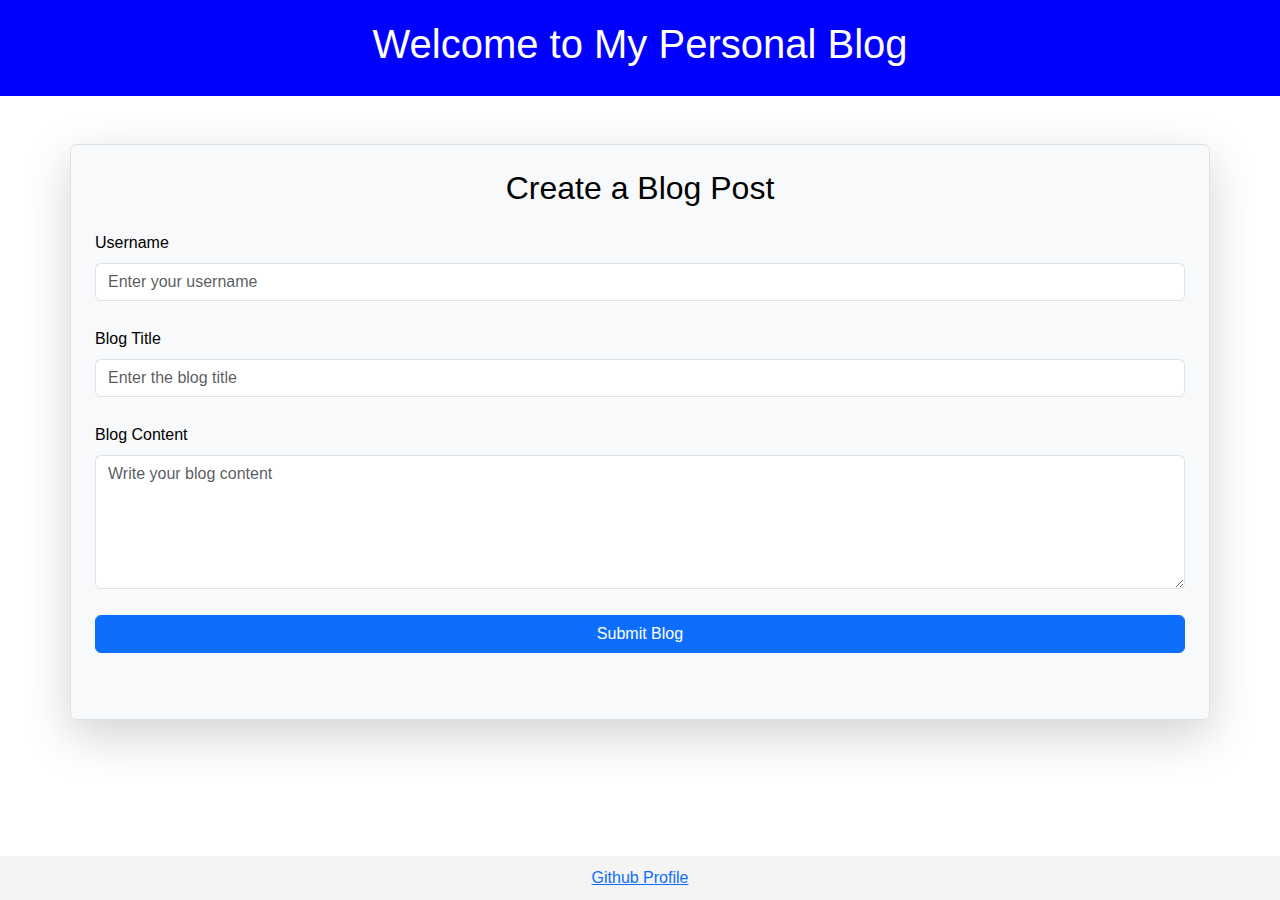
<file: index.html>
<!DOCTYPE html>
<html lang="en">
<head>
    <meta charset="UTF-8">
    <meta name="viewport" content="width=device-width, initial-scale=1.0">
    <title>Personal Blog - Home</title>
    <link href="https://cdn.jsdelivr.net/npm/bootstrap@5.3.0-alpha1/dist/css/bootstrap.min.css" rel="stylesheet">

    <link rel="stylesheet" href="assets/css/styles.css">
    <link rel="stylesheet" href="assets/css/form.css">
</head>
<body>
    <header>
        <h1>Welcome to My Personal Blog</h1>
    </header>
    <main>
        <!-- <form id="blogForm">
            <label for="username">Username:</label>
            <input type="text" id="username" name="username" required>

            <label for="title">Blog Title:</label>
            <input type="text" id="title" name="title" required>

            <label for="content">Blog Content:</label>
            <textarea id="content" name="content" required></textarea>

            <button type="submit">Submit Blog</button>
            <p id="errorMessage" class="error-message"></p>
        </form> -->
        <form id="blogForm" class="container mt-5 p-4 border rounded shadow-lg bg-light">
            <h2 class="text-center mb-4">Create a Blog Post</h2>
        
            <div class="mb-3">
                <label for="username" class="form-label">Username</label>
                <input type="text" id="username" name="username" class="form-control" placeholder="Enter your username" required>
            </div>
        
            <div class="mb-3">
                <label for="title" class="form-label">Blog Title</label>
                <input type="text" id="title" name="title" class="form-control" placeholder="Enter the blog title" required>
            </div>
        
            <div class="mb-3">
                <label for="content" class="form-label">Blog Content</label>
                <textarea id="content" name="content" class="form-control" rows="5" placeholder="Write your blog content" required></textarea>
            </div>
        
            <button type="submit" class="btn btn-primary w-100">Submit Blog</button>
            <p id="errorMessage" class="text-danger text-center mt-3"></p>
        </form>
    </main>
    <footer>
        <a href="https://github.com/Sanjeev190">Github Profile</a>
    </footer>
    <script src="assets/js/form.js"></script>
    <script src="https://cdn.jsdelivr.net/npm/bootstrap@5.3.0-alpha1/dist/js/bootstrap.bundle.min.js"></script>

</body>
</html>
</file>
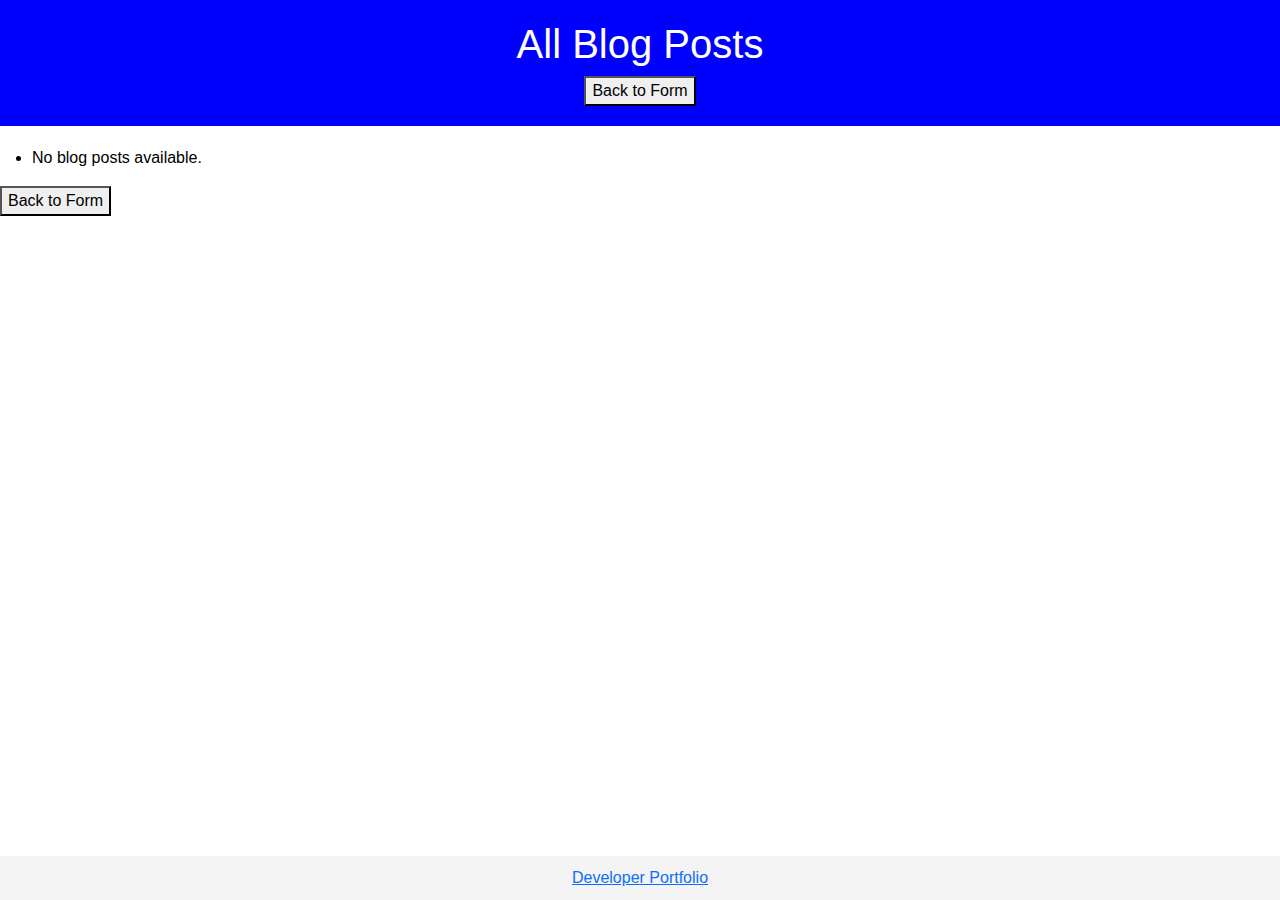
<file: blog.html>
<!DOCTYPE html>
<html lang="en">
<head>
    <meta charset="UTF-8">
    <meta name="viewport" content="width=device-width, initial-scale=1.0">
    <title>Blog Posts</title>
    <link href="https://cdn.jsdelivr.net/npm/bootstrap@5.3.0-alpha1/dist/css/bootstrap.min.css" rel="stylesheet">

    <link rel="stylesheet" href="assets/css/styles.css">
    <link rel="stylesheet" href="assets/css/blog.css">

</head>
<body>
    <header>
        <h1>All Blog Posts</h1>   <button id="backBtn">Back to Form</button>
       
    </header>
    <main >
        <div id ='bloglist'>


        
        <ul id="postsList"></ul>
    </div>
        <!-- <button id="backBtn">Back to Form</button> -->
        <div>
            <button id="backBtn">Back to Form</button>
        </div>
    </main>
    <!-- <div>
        <button id="backBtn">Back to Form</button>
    </div> -->
    <footer>
        
        <a href="https://developer-portfolio-link.com">Developer Portfolio</a>
    </footer>
    <script src="assets/js/blog.js"></script>
    <script src="assets/js/logic.js"></script>
    <script src="https://cdn.jsdelivr.net/npm/bootstrap@5.3.0-alpha1/dist/js/bootstrap.bundle.min.js"></script>

</body>

</html>
</file>
<file: assets/css/styles.css>
body {
    font-family: Arial, sans-serif;
    margin: 0;
    padding: 0;
    background-color: white;
    color: black;
}

header {
    text-align: center;
    padding: 20px;
    background-color:blue;
    color: white;
}

footer {
    text-align: center;
    padding: 10px;
    background-color: #f4f4f4;
    position: fixed;
    bottom: 0;
    width: 100%;
}
</file>
<file: assets/css/form.css>
form {
    width: 300px;
    margin: 50px auto;
    display: flex;
    flex-direction: column;
}

label, input, textarea, button {
    margin-bottom: 10px;
}

.error-message {
    color: red;
}
</file>
<file: assets/css/blog.css>
#postsList{
    margin-top: 20px;
    
}
</file>
